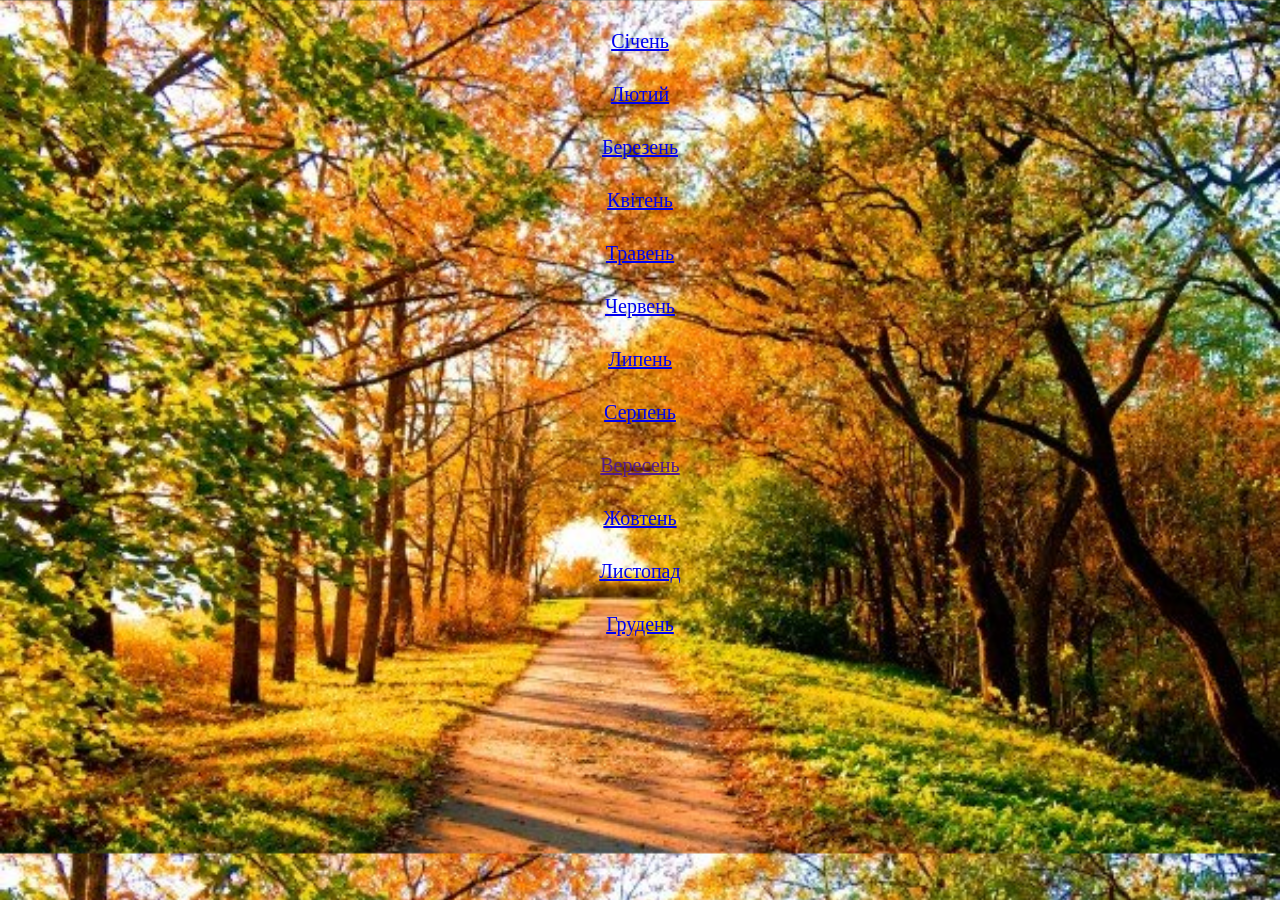
<file: index.html>
<!DOCTYPE html>
<html lang="en">
<head>
	<meta charset="UTF-8">
	<meta name="viewport" content="width=device-width, initial-scale=1.0">
	<title>12 місяців</title>
	<link rel="stylesheet" href="css/style.css">
</head>
<body>
	<div class="container">
			 <a href="january.html">
				<div class="item1">
					<p>Січень</p>
				</div>
			</a>
			<a href="febraly.html">
				<div class="item2">
					<p>Лютий</p>
				</div>
			</a>
			<a href="march.html">
			<div class="item3">
					<p>Березень</p>
			</div>
			</a>
			<a href="april.html">
			<div class="item4">
					<p>Квітень</p>
			</div>
			</a>
			<a href="may.html">
			<div class="item5">
	   				<p>Травень</p>
			</div>
			</a>
			<a href="june.html">
			<div class="item6">
					<p>Червень</p>
			</div>
			</a>
			<a href="july.html">
			<div class="item7">
					<p>Липень</p>
			</div>
			</a>
			<a href="august.html">
			<div class="item8">
					<p>Серпень</p>
			</div>
			</a>
			<a href="">
			<div class="item9">
		    		<p>Вересень</p>
			</div>
			</a>
			<a href="123.html">
			<div class="item10">
					<p>Жовтень</p>
			</div>
			</a>
			<a href="November.html">
			<div class="item11">
					<p>Листопад</p>
			</div>
			</a>
			<a href="december.html">
			<div class="item12">
					<p>Грудень</p>
			</div>
			</a>
		<nav></nav>
		<main></main>
		<footer></footer>
	</div>
</body>
</html>
</file>
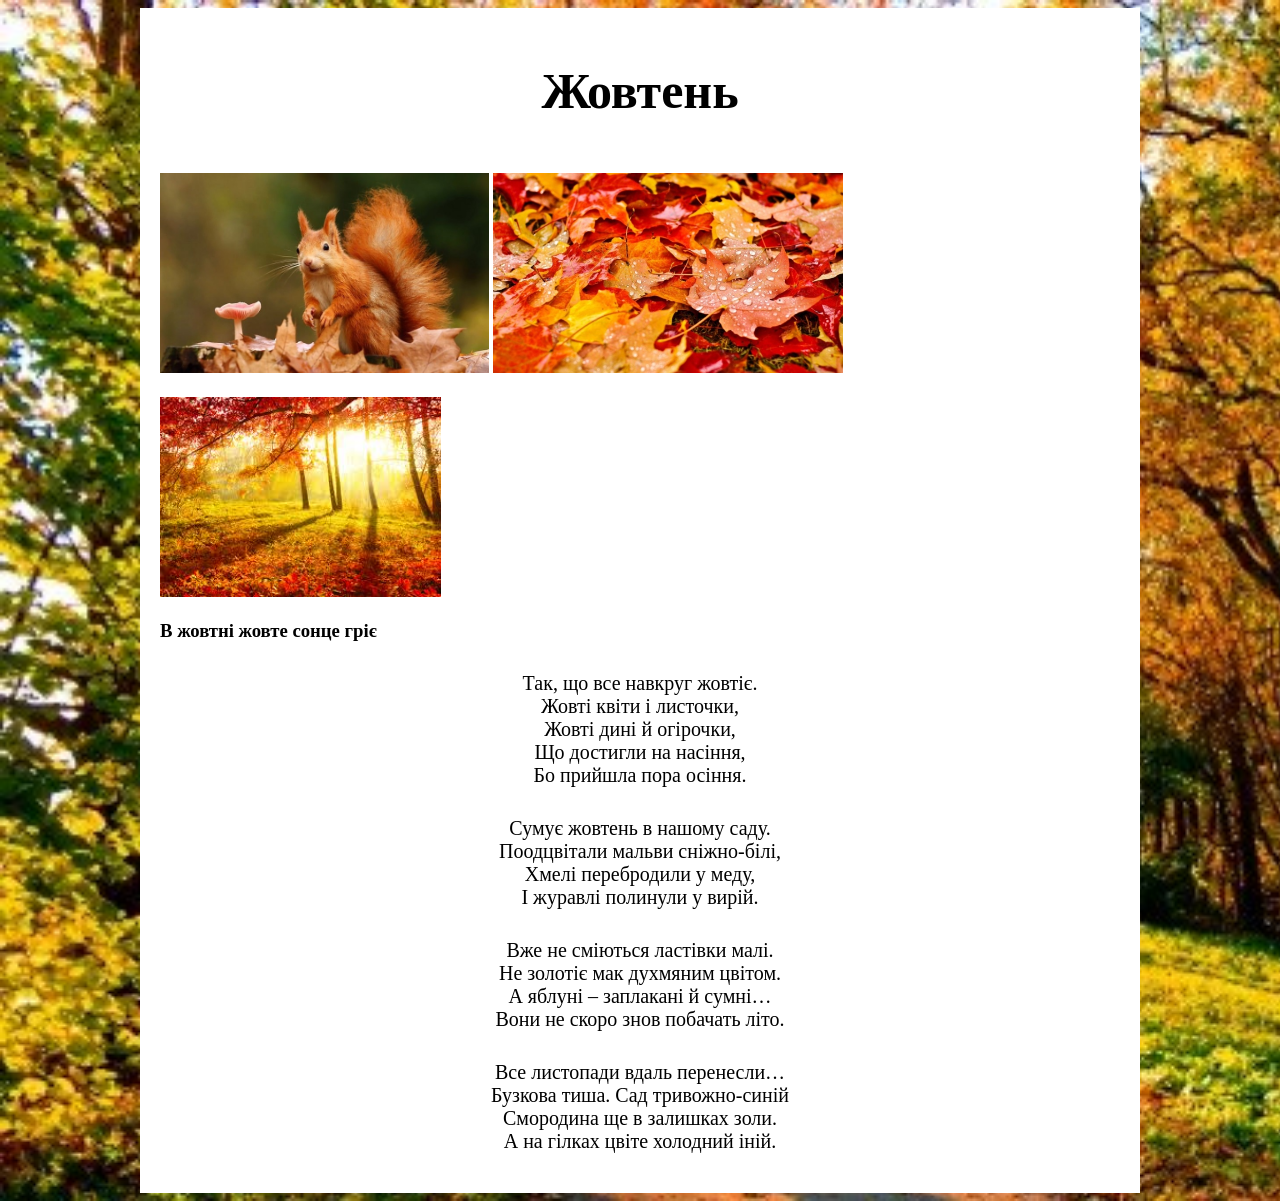
<file: 123.html>
<!DOCTYPE html>
<html lang="en">
<head>
	<link rel="stylesheet" type="text/css" href="css/style.css">
	<meta charset="utf-8">
	<meta name="viewport" content="width=device-width, initial-scale=1">
	<title>Жовтень</title>
</head>
<body>
	<div class="box">
		<h1>Жовтень</h1>
		<img src="img/AAA.jpg">
		<img src="img/BBB.jpg">
		<img src="img/CCC.jpg">
		<h3>В жовтні жовте сонце гріє</h3>
		<p>Так, що все навкруг жовтіє.<br>
		Жовті квіти і листочки,<br>
		Жовті дині й огірочки,<br>
		Що достигли на насіння,<br>
		Бо прийшла пора осіння.</p>

		<p>Сумує жовтень в нашому саду.<br>
		Поодцвітали мальви сніжно-білі,<br>
		Хмелі перебродили у меду,<br>
		І журавлі полинули у вирій.</p>

		<p>Вже не сміються ластівки малі.<br>
		Не золотіє мак духмяним цвітом.<br>
		А яблуні – заплакані й сумні…<br>
		Вони не скоро знов побачать літо.</p>

		<p>Все листопади вдаль перенесли…<br>
		Бузкова тиша. Сад тривожно-синій<br>
		Смородина ще в залишках золи.<br>
		А на гілках цвіте холодний іній.</p>
</div>
</body>
</html>
</file>
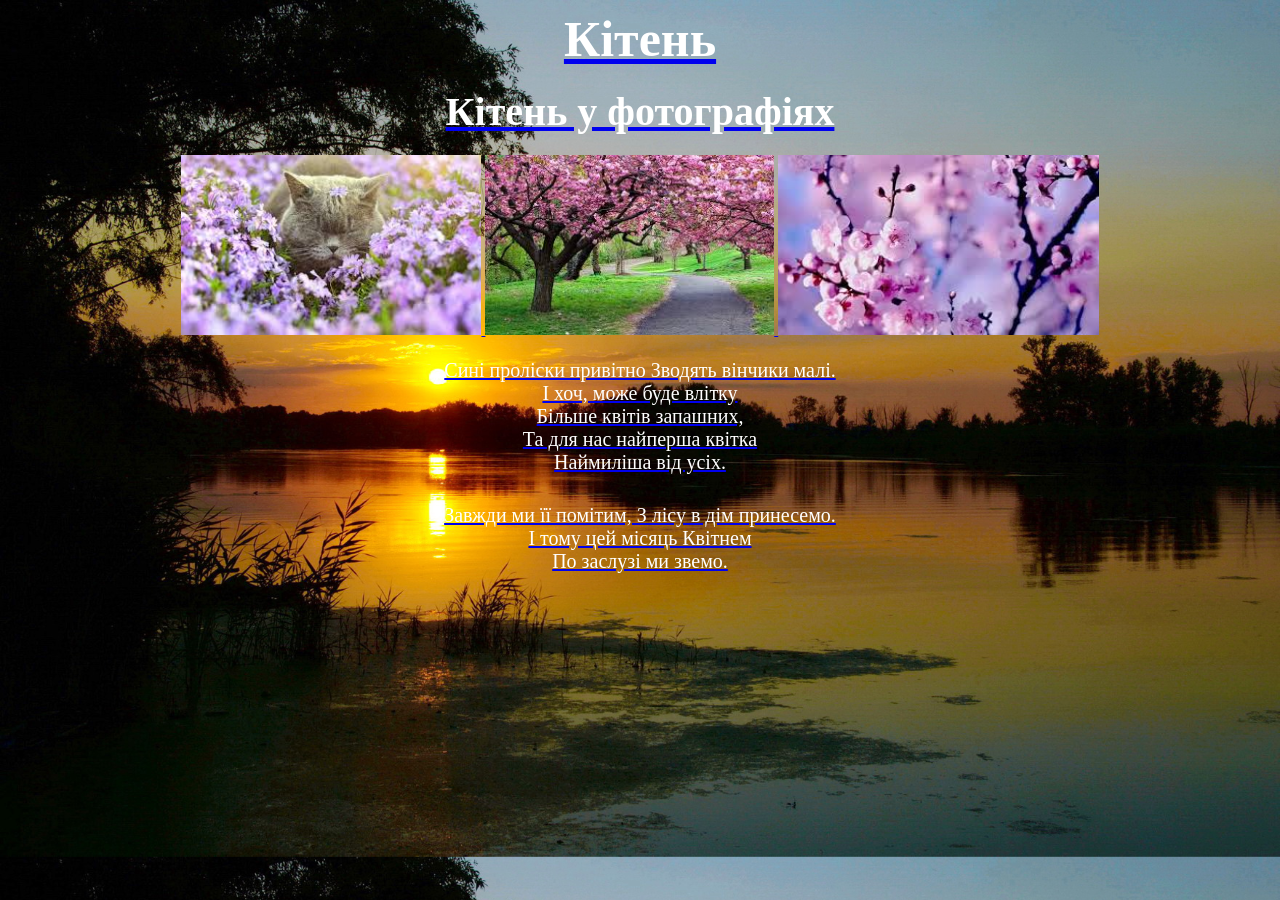
<file: april.html>
<!DOCTYPE html>
<html lang="en">
<head>
	<meta charset="UTF-8">
	<meta name="viewport" content="width=device-width, initial-scale=1.0">
	<title>Залік Турський</title>
	<link rel="stylesheet" href="style.css">
</head>
<body>
	<a href="april">
	<div class="poem">
	<h1>Кітень</h1>
	<h2>Кітень у фотографіях</h2>
	<img src="img/as.jpg">
	<img src="img/mn.jpg">
	<img src="img/op.jpg">
	<p>Сині проліски привітно
	Зводять вінчики малі.<br>
	І хоч, може буде влітку<br>
	Більше квітів запашних,<br>
	Та для нас найперша квітка<br>
	Наймиліша від усіх.<br>
	<p>Завжди ми її помітим,
	З лісу в дім принесемо.<br>
	І тому цей місяць Квітнем<br>
	По заслузі ми звемо.<br>
</file>
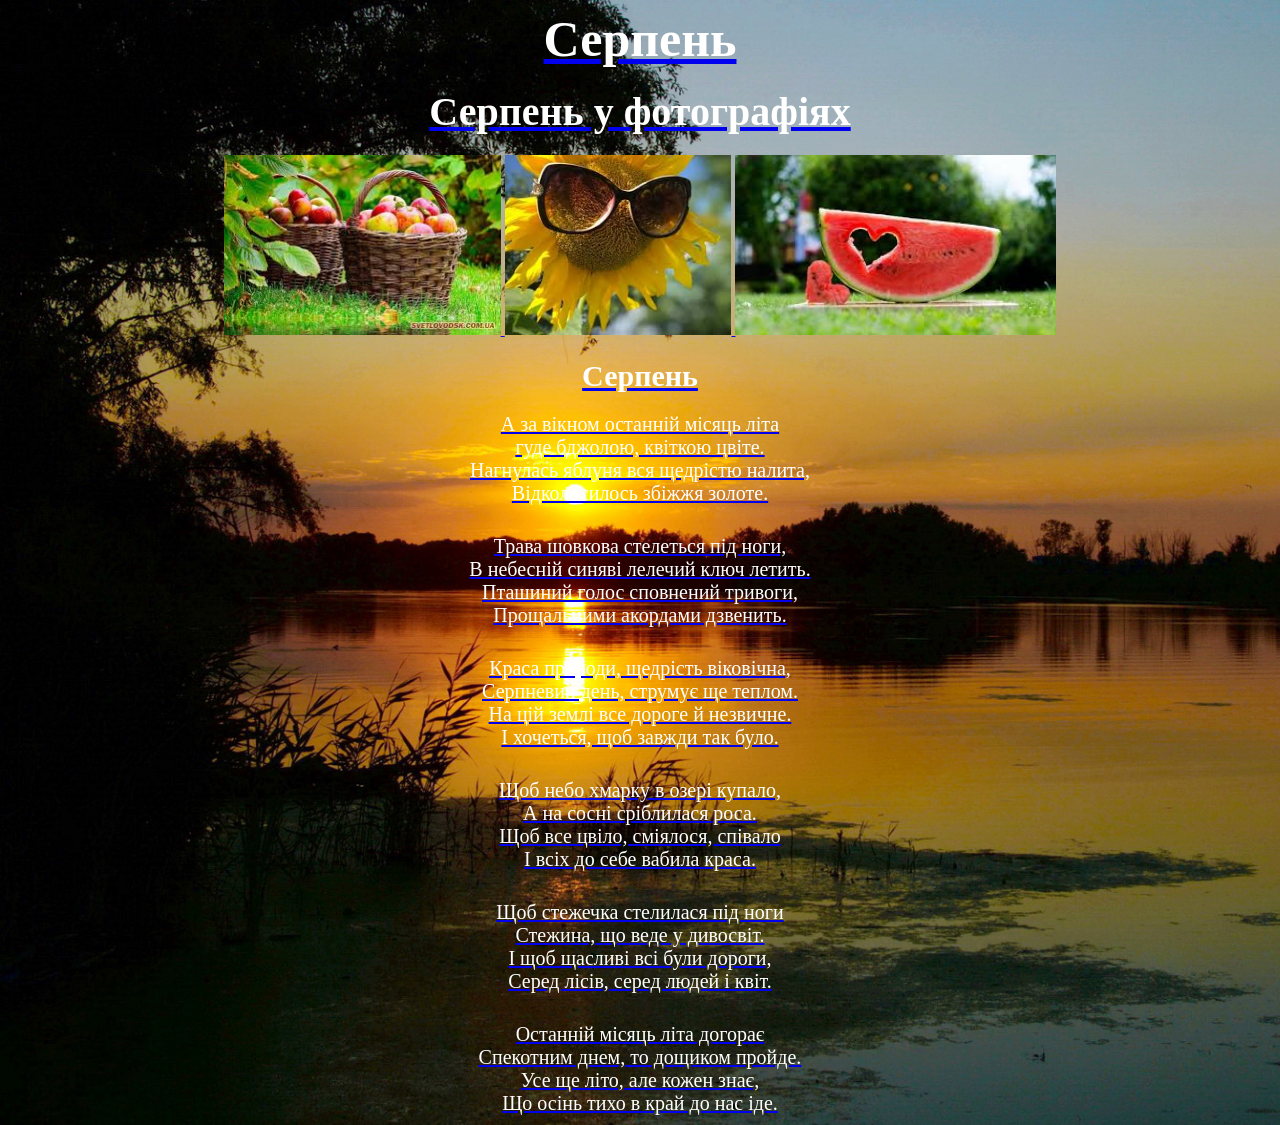
<file: august.html>
<!DOCTYPE html>
<html lang="en">
<head>
  <meta charset="UTF-8">
  <meta name="viewport" content="width=device-width, initial-scale=1.0">
  <title>Залік Шулим</title>
  <link rel="stylesheet" href="style.css">
</head>
<body>
    <a href="august">
  <div class="poem">
  <h1>Серпень</h1>
  <h2>Серпень у фотографіях</h2>
  <img src="img/apple.jpg">
  <img src="img/sunflower.jpg">
  <img src="img/watermellon.jpg">
  <h3>Серпень</h3>
  <p>А за вікном останній місяць літа<br>
    гуде бджолою, квіткою цвіте.<br>
    Нагнулась яблуня вся щедрістю налита,<br>
    Відколосилось збіжжя золоте.</p>
<p>Трава шовкова стелеться під ноги,<br>
    В небесній синяві лелечий ключ летить.<br>
    Пташиний голос сповнений тривоги,<br>
    Прощальними акордами дзвенить.</p>
<p>Краса природи, щедрість віковічна,<br>
    Серпневий день, струмує ще теплом.<br>
    На цій землі все дороге й незвичне.<br>
    І хочеться, щоб завжди так було.</p>
<p>Щоб небо хмарку в озері купало,<br>
    А на сосні сріблилася роса.<br>
    Щоб все цвіло, сміялося, співало<br>
    І всіх до себе вабила краса.</p>
<p>Щоб стежечка стелилася під ноги<br>
    Стежина, що веде у дивосвіт.<br>
    І щоб щасливі всі були дороги,<br>
    Серед лісів, серед людей і квіт.</p>
<p>Останній місяць літа догорає<br>
    Спекотним днем, то дощиком пройде.<br>
    Усе ще літо, але кожен знає,<br>
    Що осінь тихо в край до нас іде.</p>
  </div>
</body>
</html>
</file>
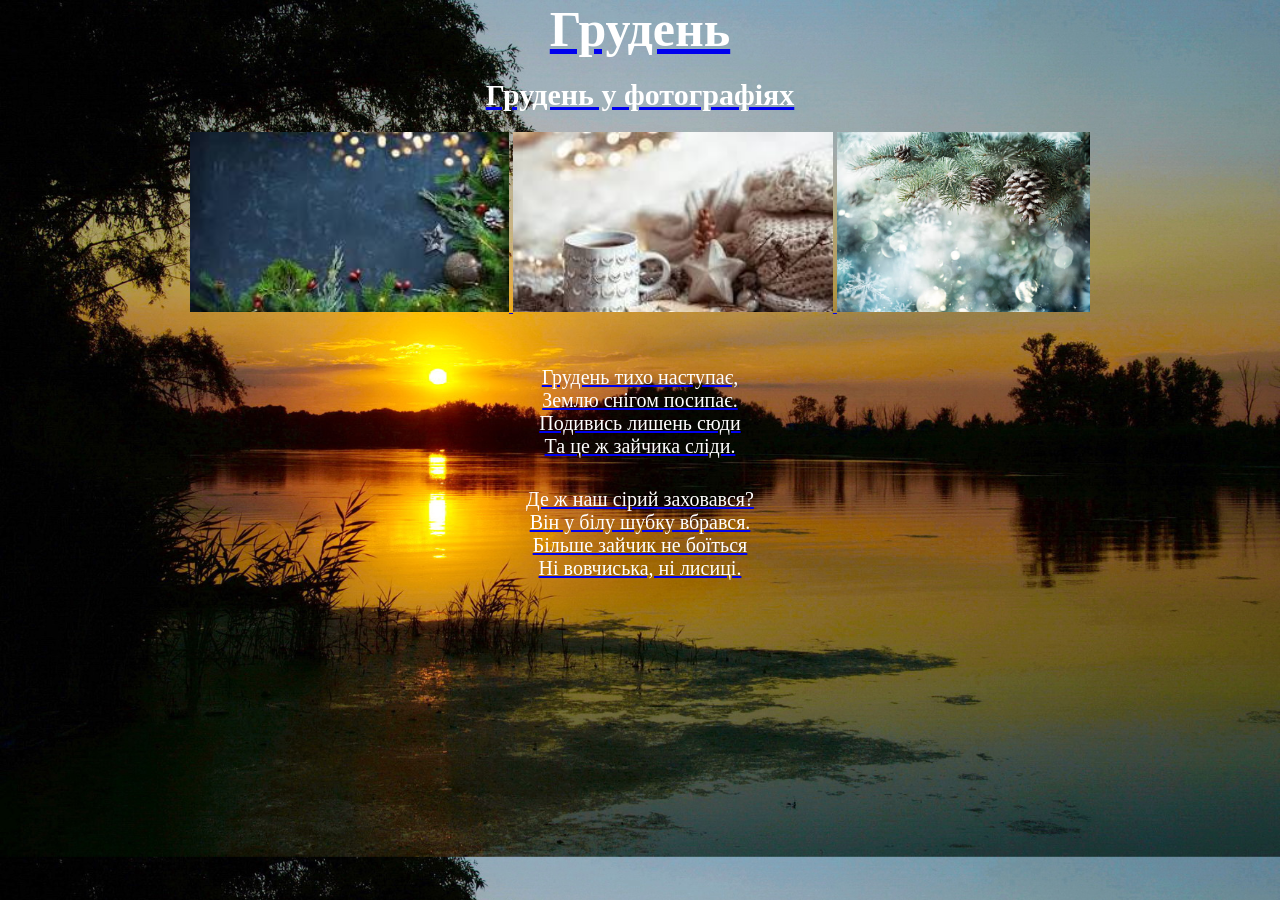
<file: december.html>
<!DOCTYPE html>
<html lang="en">
<head>
	<meta charset="UTF-8">
	<meta name="viewport" content="width=device-width, initial-scale=1.0">
	<title>залік Тисленко</title>
	<link rel="stylesheet"href="style.css">
</head>
<body>
	<a href="december">
	<h1>Грудень</h1>
	<h3>Грудень у фотографіях</h3>
	<div class="image">
	<img src="img/грудень1.jpg">
	<img src="img/грудень2.jpg">
	<img src="img/грудень3.jpg">
	<h3></h3>
	<div class="poem">
		<p>Грудень тихо наступає,<br>
		Землю снігом посипає.<br>
		Подивись лишень сюди<br>
		Та це ж зайчика сліди.</p>
		<p>Де ж наш сірий заховався?<br>
		Він у білу шубку вбрався.<br>
		Більше зайчик не боїться<br>
		Ні вовчиська, ні лисиці.</p>
</div>
</body>
</html>
</file>
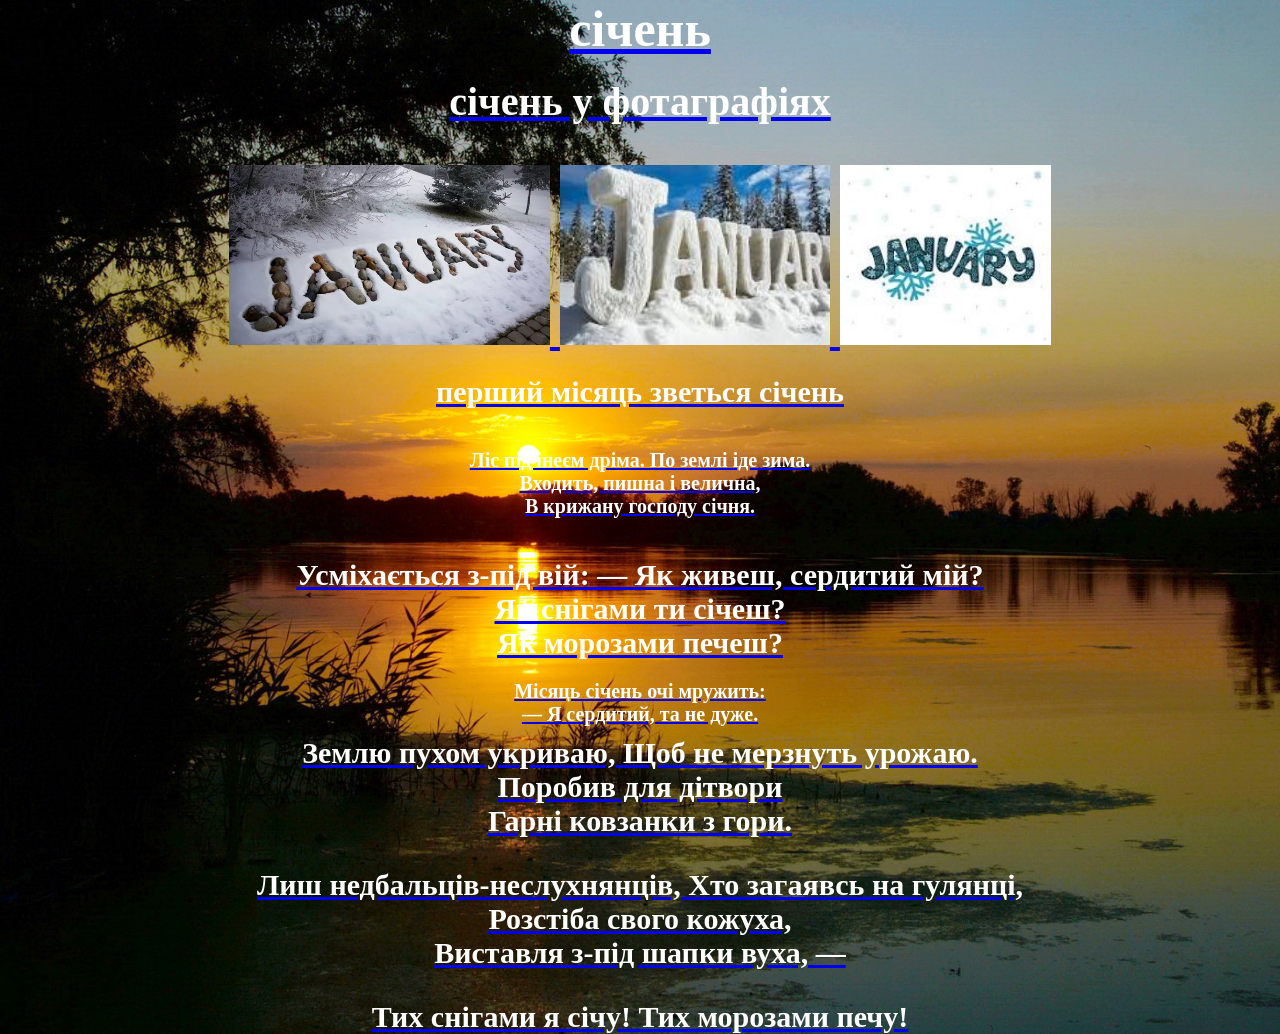
<file: january.html>
<!DOCTYPE html>
<html lang="en">
<head>
	<meta charset="UTF-8">
	<meta name="viewport" content="width=device-width, initial-scale=1.0">
	<title>Document</title>
	<link rel="stylesheet" href="style.css">
</head>
<body>
<a href="index">
<h1>січень<h1>
<h2>січень у фотаграфіях<h2>
	<img src="img/beca.jpg" alt="лютий">
	<img src="img/dfdf.jpg" alt="лютий">
	<img src="img/ffgg.jpg" alt="лютий">
<h3>перший місяць зветься січень<h3>
		<p>Ліс під інеєм дріма.
		По землі іде зима.<br>
		Входить, пишна і велична,<br>
		В крижану господу січня.</p>
		</p>Усміхається з-під вій:
		— Як живеш, сердитий мій?<br>
		Як снігами ти січеш?<br>
		Як морозами печеш?<p>
		Місяць січень очі мружить:<br>
		— Я сердитий, та не дуже.<br>
		</p>Землю пухом укриваю,
		Щоб не мерзнуть урожаю.<br>
		Поробив для дітвори<br>
		Гарні ковзанки з гори.<p>
		</p>Лиш недбальців-неслухнянців,
		Хто загаявсь на гулянці,<br>
		Розстіба свого кожуха,<br>
		Виставля з-під шапки вуха, —<p>
		</p>Тих снігами я січу!
		Тих морозами печу!<br>

</body>
</html>
</file>
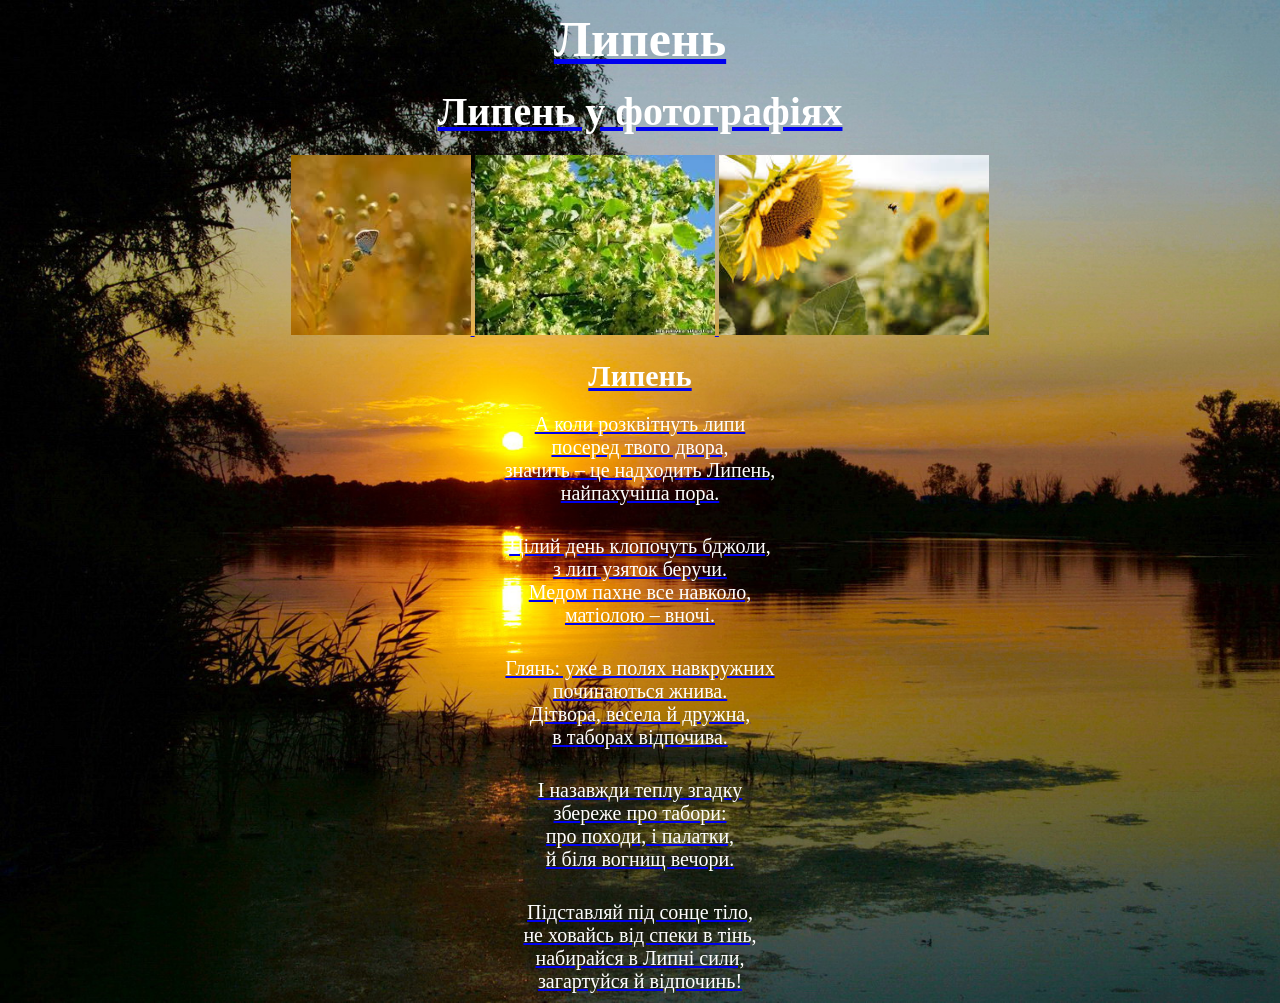
<file: july.html>
<!DOCTYPE html>
<html lang="en">
<head>
  <meta charset="UTF-8">
  <meta name="viewport" content="width=device-width, initial-scale=1.0">
  <title>Залік Шулим</title>
  <link rel="stylesheet" href="style.css">
</head>
<body>
  <a href="july">
  <div class="poem">
  <h1>Липень</h1>
  <h2>Липень у фотографіях</h2>
  <img src="img/bird.jpg">
  <img src="img/Flower.jpg">
  <img src="img/Sunflower.jpg">
  <h3>Липень</h3>
  <p>А коли розквітнуть липи<br>
    посеред твого двора,<br>
    значить – це надходить Липень,<br>
    найпахучіша пора.</p>
  <p>Цілий день клопочуть бджоли,<br>
    з лип узяток беручи.<br>
    Медом пахне все навколо,<br>
    матіолою – вночі.</p>
  <p>Глянь: уже в полях навкружних<br>
    починаються жнива.<br>
    Дітвора, весела й дружна,<br>
    в таборах відпочива.</p>
  <p>І назавжди теплу згадку<br>
    збереже про табори:<br>
    про походи, і палатки,<br>
    й біля вогнищ вечори.</p>
  <p>Підставляй під сонце тіло,<br>
    не ховайсь від спеки в тінь,<br>
    набирайся в Липні сили,<br>
    загартуйся й відпочинь!</p>
  </div>
</body>
</html>
</file>
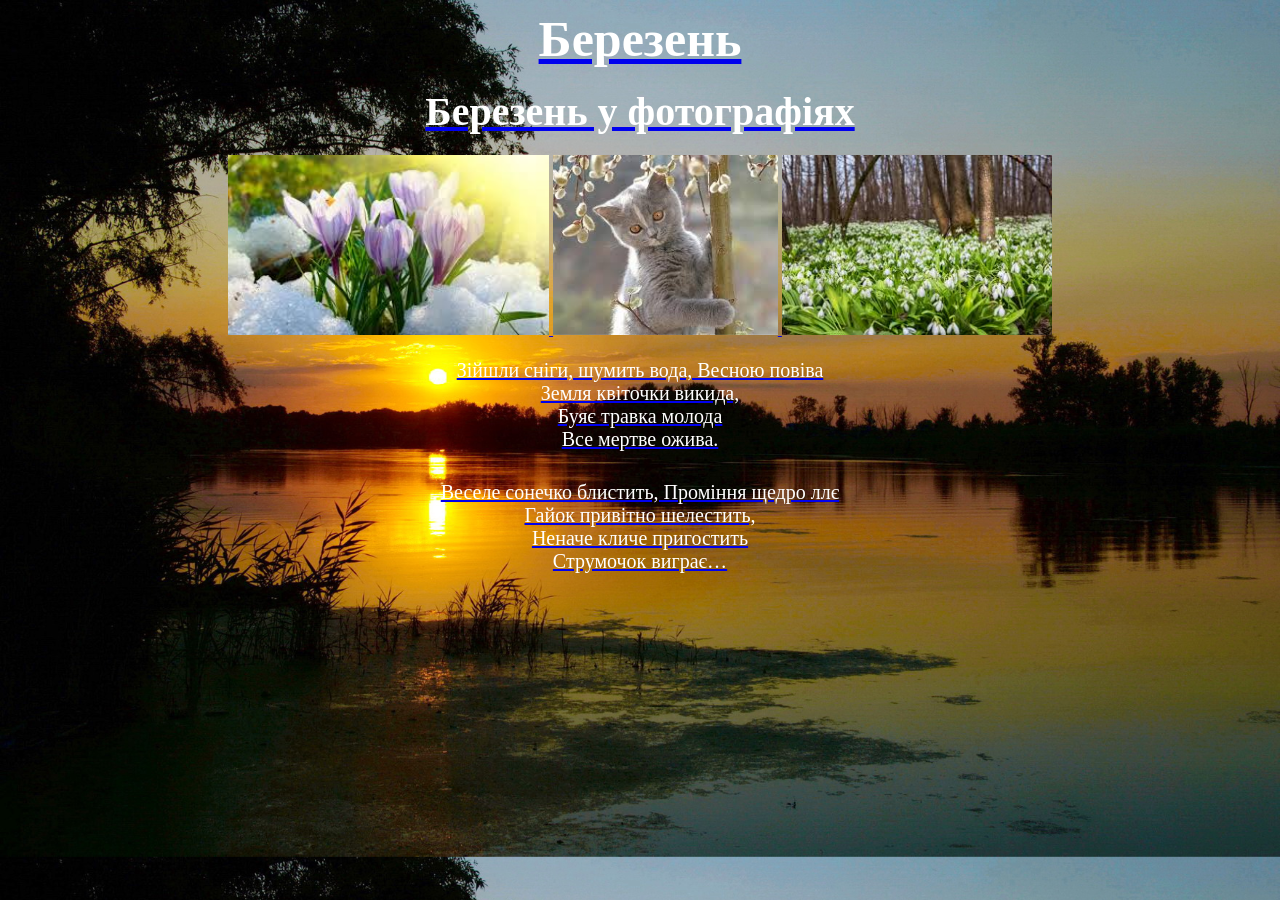
<file: march.html>
<!DOCTYPE html>
<html lang="en">
<head>
	<meta charset="UTF-8">
	<meta name="viewport" content="width=device-width, initial-scale=1.0">
	<title>Залік Турський</title>
	<link rel="stylesheet" href="style.css">
</head>
<body>
	<a href="march">
	<div class="poem">
	<h1>Березень</h1>
	<h2>Березень у фотографіях</h2>
	<img src="img/download.jpg">
	<img src="img/jh.jpg">
	<img src="img/ло.jpg">
	<p>Зiйшли снiги, шумить вода,
	Весною повiва<br>
	Земля квiточки викида,<br>
	Буяє травка молода<br>
	Все мертве ожива.<br>
	<p>Веселе сонечко блистить,
	Промiння щедро ллє<br>
	Гайок привiтно шелестить,<br>
	Неначе кличе пригостить<br>
	Струмочок виграє…<br>
</file>
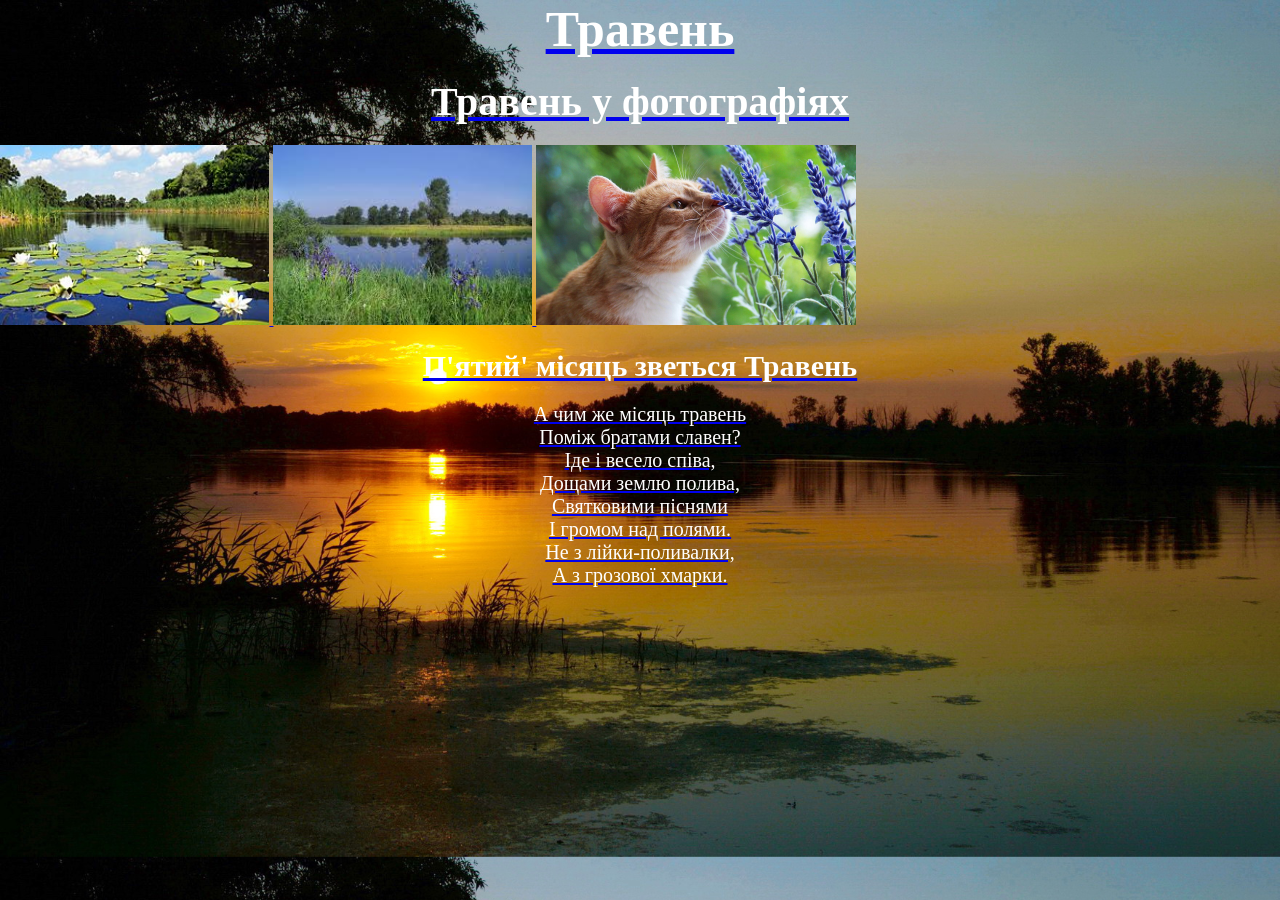
<file: may.html>
<!DOCTYPE html>
<html>
	<head>
		<title>Лютий</title>
	<link rel="stylesheet" href="style.css">
	<title>Контент документу</title>
</head>
<body>
	<a href="may">
	<div class="container">
		<h1>Травень</h1>
		<h2>Травень у фотографіях</h2>
		<img src="img/Kvitu.jpg" alt="Лютий">
		<img src="img/me.jpg" alt="Лютий">
		<img src="img/BEST.jpg" alt="Снег">
		<h3>П'ятий' місяць зветься Травень</h3>
		<p>А чим же місяць травень<br>
		Поміж братами славен?<br>
		Іде і весело співа,<br>
		Дощами землю полива,<br>
		Святковими піснями<br>
		І громом над полями.<br>
		Не з лійки-поливалки,<br>
		А з грозової хмарки.</p>
	</div>
</body>
</html>
</file>
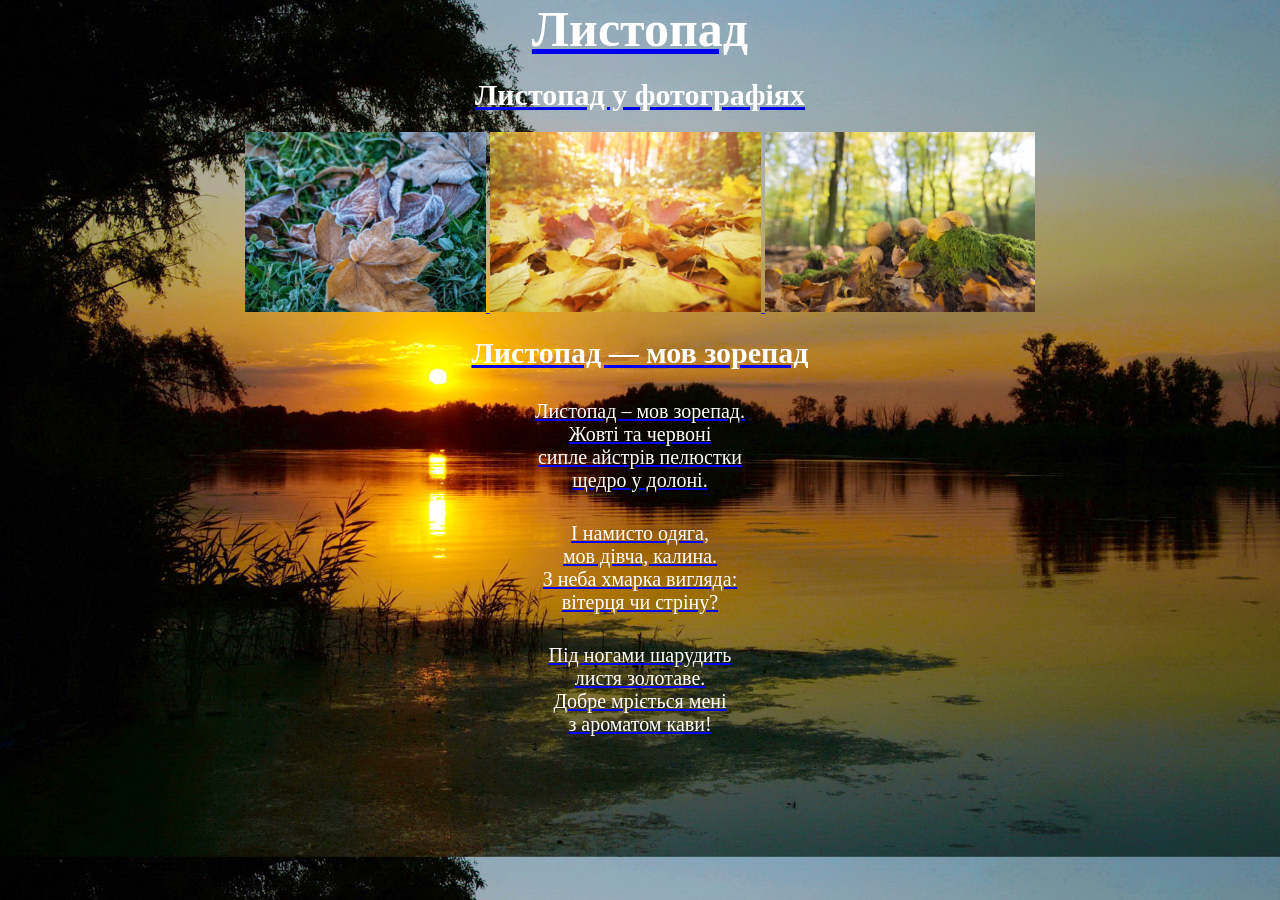
<file: November.html>
<!DOCTYPE html>
<html lang="en">
<head>
	<meta charset="UTF-8">
	<meta name="viewport" content="width=device-width, initial-scale=1.0">
	<title>залік Тисленко</title>
	<link rel="stylesheet"href="style.css">
</head>
<body>
	<a href="November">
	<h1>Листопад</h1>
	<h3>Листопад у фотографіях</h3>
	<div class="image">
	<img src="img/листопад1.jpg">
	<img src="img/листопад2.jpg">
	<img src="img/листопад3.jpg">
	<h3>Листопад — мов зорепад</h3>
	<div class="poem">
		<p>
			Листопад – мов зорепад. <br>
			Жовті та червоні <br>
			сипле айстрів пелюстки <br>
			щедро у долоні. <br>
		</p>
		<p>
			І намисто одяга, <br>
			мов дівча, калина. <br>
			З неба хмарка вигляда: <br>
			вітерця чи стріну? <br>
		</p>
		<p>
		Під ногами шарудить <br>
		листя золотаве. <br>
		Добре мріється мені <br>
		з ароматом кави!<br>
		</p>
</div>
</body>
</html>
</file>
<file: css/style.css>
{
	margin: 0;
	padding: 0;
}

body{
	background: url(../img/fon.jpg);
	background-size: cover;
}

.box{
	width: 960px;
	margin: 50px auto;
	background: #fff;
	padding: 20px;
	margin: 0 auto;
}

img{
	padding-top: 20px;
	height: 200px;
	text-align: center;
}

h1{
	text-align: center;
	text-color: #fff;
	font-size: 50px;
}

h4{
	font-size: 20px;
	text-align: center;
	padding-top: 10px;
	padding-bottom: 10px;
	text-color: #fff;
	background: #738b2a;
	margin-top: 10px;
}

p{
	text-color: #000;
	font-size: 20px;
	padding-top: 10px;
	text-align: center;
}

.text1{
	text-align: left;
}

.text2{
	text-align: right;
}

.text3{
	text-align: center;
}
</file>
<file: style.css>
*{
	padding:0;
	margin:0;
	box-sizing:border-box;
}
body{
	background:url(img/bg.jpg);
	background-size:cover;

}

.box{
	width:960px;
	height:1000px;
	margin:50px auto;
	background:white;
	padding:20px;
}

img{
	padding-top:20px;
	height:200px;
	text-align:center;
}

h1{
	text-align:center;
	color:white;
	font-size:50px;
}

h2{
	font-size:40px;
	padding-top:20px;
	color:white;
	text-align:center;
}

h3{
	font-size:30px;
	text-align:center;
	padding-top:20px;
	color:white;
}

p{
	font-size:20px;
	text-align:center;
	padding-top:10px;
	padding-bottom:10px;
	text-color:0000px;
	background:ffffff;
	margin-top:10px;
}

p{
	color:white;
	font-size:20px;
}

.poem{
	text-align:center;
	padding-top:10px;
}

.text1{
	text-align:left;
}

.text2{
	text-align:right;
}

.text3{
	text-align:center;
}

.image{
	text-align:center;
}
</file>
